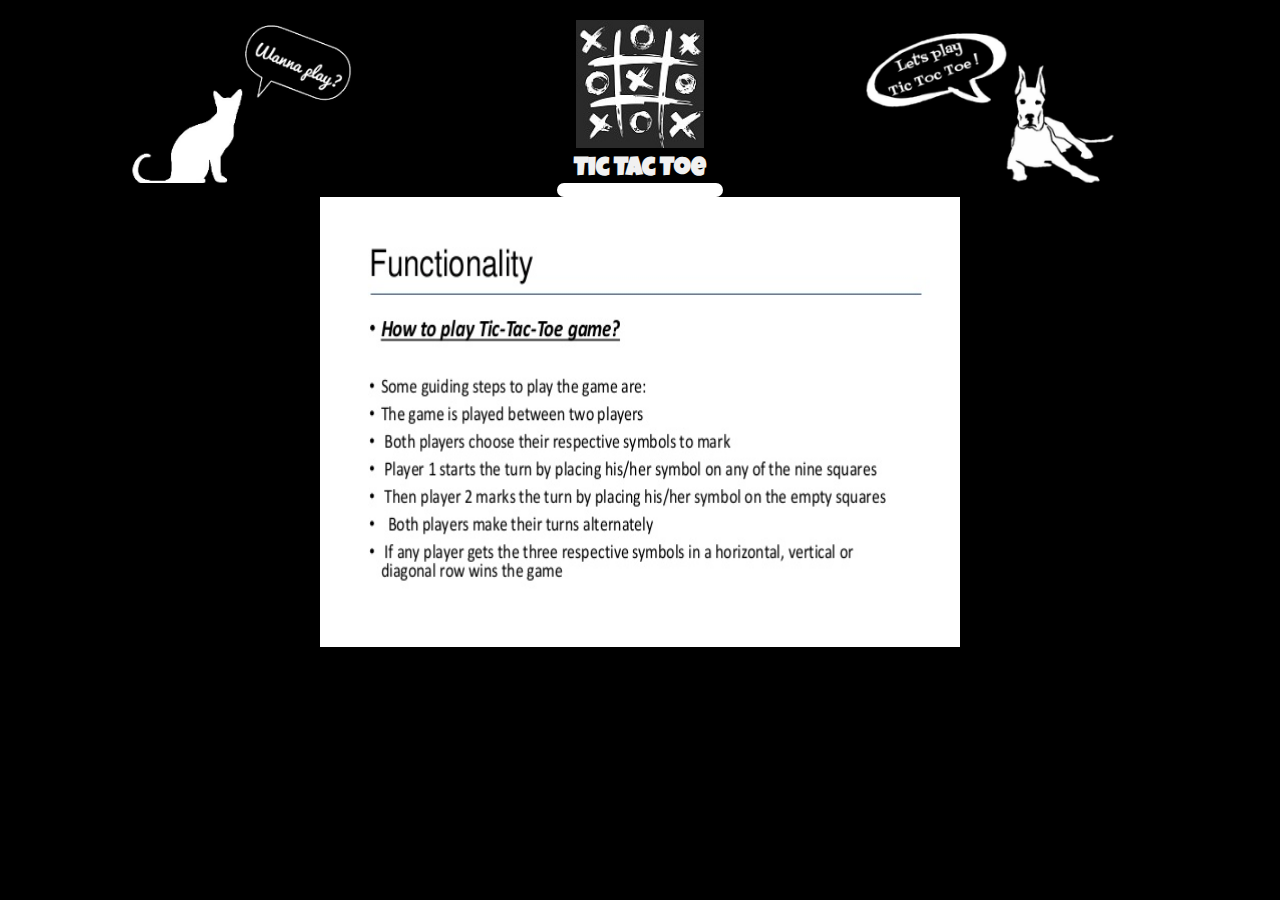
<file: howtoplay.html>
<!DOCTYPE html>
<html lang="en">
<head>
    <meta charset="UTF-8">
    <meta name="viewport" content="width=device-width, initial-scale=1.0">
    <meta http-equiv="X-UA-Compatible" content="ie=edge">
    <link href="https://fonts.googleapis.com/css?family=Luckiest+Guy|Permanent+Marker|Indie+Flower&display=swap"
        rel="stylesheet">
    <title>How to Play</title>
    <link rel="stylesheet" href="style.css">
    <link rel="stylesheet" href="responsive.css">
</head>
<style>
.main-content{
    display: grid;
    justify-content: center;
}
img{
    width: 50vw;
    height: 50vh;
}
</style>
<body>
    <div class="menu" id="content">
            <div class="header">
                    <img src="ttt.jpg" class="ttt">
                    <div style="display: flex; flex-direction: row; justify-content: center;">
                        <h3 class="c1">Tic</h3>
                        <h3 class="c2">Tac </h3>
                        <h3 class="c3">Toe</h3>
                    </div>
                </div>
                <div class="lines">
                    <div class="line">
        
                    </div>
                </div>
                <div class="main-content">
                    <img src="rule.jpg" alt="">
                </div>
    </div>
    <div class="back-ward">
        <i class="fas fa-backward fa-3x" onclick="back()"></i>
    </div>

</body>
</html>
</file>
<file: style.css>
*{
    margin: 0;
    padding: 0;
}
body{
    background-color: black;
}
.header {
    margin-top: 20px;
    background-image: url("cover3.png") !important;
    max-height: 100%;
    background-repeat:no-repeat;
background-size: 90% auto ;


background-position:center;


}
.ttt{
    height: 10vw;
    width: 10vw;
}
.c1,.c2,.c3{
    font-size: 2vw;
    color: #f1f1f1;
}
a{
    text-decoration: none;
}
td{
    border: 2px solid black;
    height: 4.2vw !important;
    width: 4.2vw !important;
    font-size: 3vw !important;


    text-align: center;
    font-family: 'Baloo Da', cursive;
    cursor: pointer;
    position: relative;
    color: black;
}   

table{
    background-color: #f1f1f1;
    border-collapse: collapse;
    position: relative;
    display: block;
    text-align: center;
}
table tr:first-child td{
    border-top: 0;
}
table tr:last-child td{
    border-bottom: 0;
}
table tr td:first-child{
    border-left: 0;
}
table tr td:last-child{
    border-right: 0;
}
#menu-starter{
    display: block;
    position: relative;
    z-index: -20;
}
.menu{
    width: 100%;
    z-index: 0;
    position: relative;
}
.main{
    display: none;
    height: auto;
    width: 100%;
    color: #f1f1f1;
}
.content-main{
    display: grid ;
    justify-content: center;
    margin: 0 !important;
    padding: 0 !important;
    width: auto;
    grid-template-columns: 20% 60% 20%;
}
.header{
    text-align: center;
    font-family: 'Luckiest Guy', cursive;
    font-size: 30px;
}
.lines{
    display: flex;
    justify-content: center;
}
.line{
    width: 13vw;
    height: 1.5vh;
    background-color: white;
    border-top-left-radius: 15px;
    border-bottom-left-radius: 15px;
    border-top-right-radius: 15px;
    border-bottom-right-radius: 15px;
}
ul{
    text-align: center;
    margin-top: 200px;
}
.option1,.option2,.option3{
    text-decoration: none;
    color: #f1f1f1;
    font-family: 'Permanent Marker', cursive;
    height: auto;
    position: relative;
    cursor: pointer;
}
.option1{
    width: 9vw;
}
.option2{
    width: 19vw;
}
.option3{
    width: 10vw;
}
.c1,.c2{
    margin-right: 5px;
}
.c1:hover, .c2:hover, .c3:hover{
    transform: translateY(-5px);
}
.option:hover{
    transform: translateX(10px);
    text-decoration: solid;
    text-decoration-color: antiquewhite;
}
.line1, .line2, .line3{
    margin-top: -11px;
    height: 5px;
    width: 0px;
    background-color: white;
}
.flex-box{
    display: grid;
    justify-content: center;
}
.option1:hover ~ .lines .line1{
    width: 8.5vw;
    transition-property: width;
    transition-duration: 0.5s;
}
.option2:hover ~  .lines .line2{
    width: 19vw;
    transition-property: width;
    transition-duration: 0.5s;
}
.option3:hover ~  .lines .line3{
    width: 9.5vw;
    transition-property: width;
    transition-duration: 0.5s;
}
#menu-starter{
    display: block;
    position: relative;
    font-size: 2.5vw !important;
}
.option-but{
    margin:7px;
    color: black !important;
    display: none;
    background-color: white !important;
    
    cursor: pointer;
}
button {
    background-color: white !important;

}
#playing{
    text-align: center;
    font-size: 40px;
    font-family: 'Indie Flower', cursive;
    display: none;
    color: #f1f1f1;
}

#pausegame .overlay-content .pointer{
    margin-bottom: 40px;
    color: white !important;
    cursor: pointer;
}
.sizeX{
    font-size: 18px;
    cursor: pointer;
}
#multi{
    font-size: 8.35vw !important;
}
#single{
    font-size: 8vw !important;
}
.overlay {
    /* Height & width depends on how you want to reveal the overlay (see JS below) */   
    height: 100%;
    width: 0;
    position: fixed; /* Stay in place */
    z-index: 1; /* Sit on top */
    left: 0;
    top: 0;
    background-color: black; /* Black fallback color */
    overflow-x: hidden; /* Disable horizontal scroll */
    transition: 0.5s; /* 0.5 second transition effect to slide in or slide down the overlay (height or width, depending on reveal) */
}
  
  /* Position the content inside the overlay */
  .overlay-content {
    position: relative;
    top: 25%; /* 25% from the top */
    width: 100%; /* 100% width */
    text-align: center !important; /* Centered text/links */
    margin-top: 30px; /* 30px top margin to avoid conflict with the close button on smaller screens */
  }
  
  /* The navigation links inside the overlay */
  .overlay a {
    padding: 8px;
    text-decoration: none;
    font-size: 36px;
    color: #818181;
    display: block; /* Display block instead of inline */
    transition: 0.3s; /* Transition effects on hover (color) */
  }
  
  /* When you mouse over the navigation links, change their color */
  .overlay a:hover, .overlay a:focus {
    color: #f1f1f1 !important;
  }
  /* Position the close button (top right corner) */
  .overlay .closebtn {
    position: absolute;
    top: 20px;
    right: 45px;
    font-size: 60px;
  }
  
  /* When the height of the screen is less than 450 pixels, change the font-size of the links and position the close button again, so they don't overlap */
  

#s-1{
    font-size: 6vw;
}
#s-1:hover{
    color: #f1f1f1 !important;
}
._player{
    color: aliceblue;
    cursor: pointer;
}
.numberOfplayer{
    display: flex;
    flex-direction: row;
    justify-content: center;
}
#option-but{
    margin: 10px 10px !important;
    display: flex;
    justify-content: center;
    width: auto;
    font-size: 1vw;
    color: #f1f1f1;
}
.count-point{
    display: flex;
    flex-direction: row;
    margin-top: 30px;
    margin-bottom: 30px;
}
.point{
    font-size: 3.5vw;
    margin: 0;
    position: relative;
    top: 40%;
}
.point-container{
    text-align: center;
}
#one,#two{
    display: none;
}
.two-type{
    font-size: 4.5vw;
    display: none;
}


.logo {
    padding-top: 30px;
    margin-top: 30 px;
    
}
</file>
<file: responsive.css>
/* Smartphones (portrait and landscape) ----------- */
   @media screen and (min-width: 320px) and (max-width: 414px){
      .ttt{
         height: 15vh;
         width: 15vh;
      }
      .c1,.c2,.c3{
         font-size: 6vw;
      }
      #menu-starter{
         font-size: 6vw !important;
      }
      #single{
         font-size: 12vw !important;
      }
      #multi{
         font-size: 12.35vw !important;
      }
      #s-1{
         font-size: 9vw;
      }
      #option-but{
         font-size: 4vw;
      }
      #playing{
         font-size: 8vw;
      }
      td{
         height: 10vw;
         width: 10vw;
         font-size: 6.5vw;
      }
      .point{
         font-size: 7vw;
      }
      .content-main{
         grid-template-columns: 8% 82% 10%;
      }
      .line{
         width: 35vw;
         height: 1.5vh;
      }
      .option1{
         width : 22vw;
      }
      .option2{
            width: 50vw;
      }
      .option3{
            width: 23vw;
      }
   }

   /* Ipad */
   @media screen and (min-width: 768px) and (max-width: 1023px){
      td{
         height: 10vw;
         width: 10vw;
         font-size: 8vw;
      }
      .point{
         font-size: 7vw;
      }
      #option-but{
         font-size: 2.5vw;
      }
      .c1,.c2,.c3{
         font-size: 4.5vw;
      }
      #menu-starter{
         font-size: 5vw !important;
      }
      .ttt{
         height: 14vw;
         width: 14vw;
      }
      .content-main{
         grid-template-columns: 11% 78% 11% !important;
      }
      .line{
         width: 27vw;
         height: 1.5vh;
      }
      .option1{
         width: 18vw;
      }
      .option2{
         width: 38vw;
       }
      .option3{
         width: 20vw;
       }
   }
   /* Ipad Pro */
   @media screen and (min-width: 1024px) and (max-width: 1200px){
      td{
         height: 10vw;
         width: 10vw;
         font-size: 6vw;
      }
      .content-main{
         grid-template-columns: 11% 78% 11% !important;
      }
      .point{
         font-size: 7vw;
      }
      #option-but{
         font-size: 2.5vw;
      }
      .c1,.c2,.c3{
         font-size: 4vw;
      }
      .ttt{
         height: 16vw;
         width: 16vw;
      }
      #menu-starter{
         font-size: 5vw !important;
      }
      #playing{
         font-size: 5vw;
      }
      .line{
         width: 27vw;
         height: 1.5vh;
      }
      .option1{
         width: 18vw;
      }
      .option2{
         width: 40vw;
   }
   .option3{
         width: 20vw;
   }
   }
   @media screen and (min-width: 1500px){
      .two-type{
         font-size: 3vw;
      }
   }
    @media screen and (max-height: 450px) {
      .overlay a {font-size: 20px}
      .overlay .closebtn {
        font-size: 40px;
        top: 15px;
        right: 35px;
      }
    }
</file>
